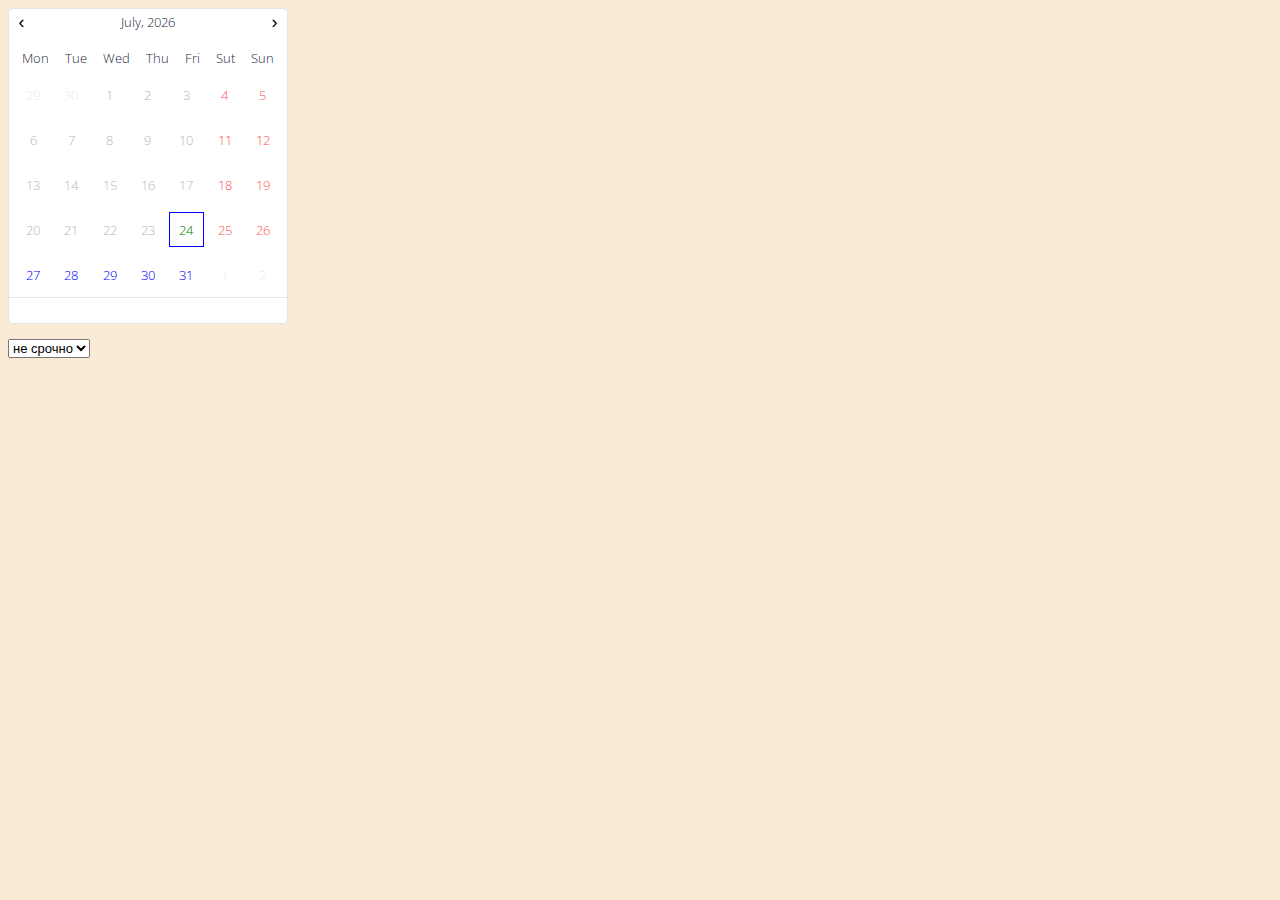
<file: index.html>
<!DOCTYPE html>
<html lang="en">
<head>
    <meta charset="UTF-8">
    <title>Title</title>
    <link rel="stylesheet" href="calendar.css">
    <link href="https://fonts.googleapis.com/css?family=Open+Sans:400,300,500,600,700&amp;subset=all" rel="stylesheet"
          type="text/css">

    <style>
        body{
            background: antiquewhite;
            font-family: 'Open Sans', sans-serif;
        }
        .kodim-datapicker-main{
            display: flex;
        }
    </style>
    <style>
        # ${KodimLibSettings.idDivCal} {
        background: #fff;
        width: ${KodimLibSettings.width};
        user-select: none;
        border-top: 1px solid;
        border-left: 1px solid;
        border-right: 1px solid;
        border-color: #e2e5ec;
        border-radius: 5px 5px 0 0;
    }

    #
    ${selector} {
        width: ${KodimLibSettings.width}
    }

    #
    ${selector} * {
        box-sizing: border-box;
        font-weight: 300;
        font-size: 13px
    }

    .c-calendar-head {
        display: flex;
        justify-content: space-between;
        align-items: center;
        margin-bottom: 10px
    }

    .c-calendar-body {
        display: block
    }

    .c-calendar-body div.days {
        color: #28283b;
        font-size: 12px;
    }

    .c-calendar-body div.days, .c-calendar-body div.kod-line {
        display: flex;
        padding: 5px;
        justify-content: space-around
    }

    .kod-line div {
        width: 35px;
        line-height: 35px;
        height: 35px;
        text-align: center;
        border: 1px solid transparent
    }

    #consultDateValue{
        padding: 5px;
        border: 1px solid #e2e5ec;
        text-align: center;
        margin: 0 auto 15px;
        width: 100%;
        border-radius: 0 0 5px 5px;
        display: block;
        background: #fff;
    }

    #kBtnPrev, #kBtnNext{
        font-size: 18px;
        line-height: 16px;
        cursor: pointer;
        width: 25px;
        height: 25px;
        background: #fff;
        border: none;
        border-radius: 5px;
    }

    .c-calendar-body div.not-current {
        color: #ebebeb
    }

    .c-calendar-body div.normal {
        cursor: pointer;
        color: blue
    }

    .c-calendar-body div.c-weekend {
        ${st} color: #ff5555;
    }

    .c-calendar-body div.today {
        font-weight: 500;
        color: green;
        font-size: 15px;
        cursor: pointer;
    }

    .c-calendar-body div.c-past-days {
        pointer-events: none;
        color: #b7b7b2
    }

    .c-calendar-body div.c-selected-days {
        border: 1px solid blue
    }

    .c-calendar-head div {
        border: none;
        color: #28283b;
        font-size: 16px
    }

    #cInsMessBlock, #cInsMessHover {
        font-size: 10px;
        border-radius: 5px;
    }
    </style>
</head>
<body>

<div id="startCalendar">
    <div class="kodim-datapicker-main">
        <div>
            <div id="kMainDiv">

            </div>
            <input id="consultDateValue" type="text" disabled>
        </div>
        <div id="cInsMessBlock"></div>
    </div><div id="cInsMessHover"></div>
</div>

<div>
<select id="priority">
    <option value="1">срочно</option>
    <option selected value="2">не срочно</option>
</select>
</div>
<!--<script src="kodim_datapicker.js"></script>-->
<script>
<!---->
let KodimLibSettings = {
    colorNext: "red",
    lang: "ru",
    minDateToday: 1,
    weekend: 0,
    idDivCal: "kMainDiv",
    btnNext: "btnNext",
    btnPrev: "btnPrev",
    inputId: "kodimValue",
    formatDate: "yyyy-MM-dd",
    width: '280px',
    oldV: "",
    message: {},
    noWeekend: []
};

function KodimLib() {

    let _KodimLibObject = {};

    const lang = {
        ru: {
            days: ['Пн', 'Вт', 'Ср', 'Чт', 'Пт', 'Сб', 'Вс'],
            months: ['Январь', 'Февраль', 'Март', 'Апрель', 'Май', 'Июнь', 'Июль', 'Август', 'Сентябрь', 'Октябрь', 'Ноябрь', 'Декабрь']
        },
        en: {
            days: ['Mon', 'Tue', 'Wed', 'Thu', 'Fri', 'Sut', 'Sun'],
            months: ['January', 'February', 'March', 'April', 'May', 'June', 'July', 'August', 'September', 'October', 'November', 'December']
        },
        pl: {
            days: ['Pon.', 'Wt.', 'Śr.', 'Czw.', 'Pt.', 'Sob.', 'Niedz.'],
            months: ['Styczeń', 'Luty', 'Marzec', 'Kwiecień', 'Maj', 'Czerwiec', 'Lipiec', 'Sierpień', 'Wrzesień', 'Październik', 'Listopad', 'Grudzień']
        },
    }

    _KodimLibObject.init = function (selector, settings = {}) {
        KodimLibSettings.selector = selector;
        if (settings !== {}) {
            KodimLibSettings = Object.assign(KodimLibSettings, settings)
        }
        let st = "cursor: not-allowed;";
        if (KodimLibSettings.weekend === 1) {
            st = "cursor: pointer;"
        }

        const startDiv = document.getElementById(selector);
        startDiv.classList.add('calendar-wrapper');
        // const create = `<div id="${KodimLibSettings.idDivCal}"></div><input id="${KodimLibSettings.inputId}" type="text" disabled><div id="cInsMessBlock"></div><div id="cInsMessHover"></div>`;
        // startDiv.insertAdjacentHTML('afterbegin', create);
        const d = new Date();
        KodimLibSettings.currMonth = d.getMonth();
        const style = `<style>#${KodimLibSettings.idDivCal}{background:#fff;width:${KodimLibSettings.width};user-select:none;border-top: 1px solid;border-left: 1px solid;border-right: 1px solid;border-color: #e2e5ec;border-radius: 5px 5px 0 0;}#${selector}{width: ${KodimLibSettings.width}}#${selector} *{box-sizing: border-box; font-weight: 300;font-size: 13px}.c-calendar-head{display:flex;justify-content:space-between;align-items: center;margin-bottom:10px}.c-calendar-body{display:block}.c-calendar-body div.days {color: #28283b;font-size: 12px;}.c-calendar-body div.days,.c-calendar-body div.kod-line{display:flex;padding:5px;justify-content:space-around}.kod-line div{width:35px;line-height:35px;height:35px;text-align:center;border:1px solid transparent}#${KodimLibSettings.inputId}{padding: 5px;border:1px solid #e2e5ec;text-align:center;margin:0 auto 15px;width:100%;border-radius:0 0 5px 5px;display:block;background:#fff;}#${KodimLibSettings.btnPrev},#${KodimLibSettings.btnNext}{font-size:18px;line-height: 16px;cursor:pointer;width:25px;height:25px;background:#fff;border:none;border-radius: 5px;}.c-calendar-body div.not-current{color:#ebebeb}.c-calendar-body div.normal{cursor:pointer;color:blue}.c-calendar-body div.c-weekend{${st} color: #ff5555;}.c-calendar-body div.today{font-weight:500;color:green;font-size:15px;cursor:pointer;}.c-calendar-body div.c-past-days{pointer-events:none;color:#b7b7b2}.c-calendar-body div.c-selected-days{border:1px solid blue}.c-calendar-head div{border:none;color:#28283b;font-size:16px}#cInsMessBlock,#cInsMessHover{font-size:10px;border-radius:5px;}</style>`;
        document.head.insertAdjacentHTML("beforeend", style);
        KodimLibSettings.currYear = d.getFullYear();
        KodimLibSettings.currDay = d.getDate();
        KodimLib().showCurrent();
        const inD = KodimLib().customFormatDate(d.getDate());
        const inpId = document.getElementById(KodimLibSettings.inputId);
        const d2 = KodimLib().customFormatDate(d.getDate(), "yyyy-MM-dd");
        document.getElementById(KodimLibSettings.selector).dataset.actual = d2;
        inpId.value = inD;
        // inpId.dispatchEvent(new Event('change'));
    };

    _KodimLibObject.resetToDay = function () {
        const d = new Date();
        KodimLibSettings.currMonth = d.getMonth();
        KodimLibSettings.currYear = d.getFullYear();
        KodimLibSettings.currDay = d.getDate();
        KodimLibSettings.oldV = d;
        KodimLib().showCurrent(1);
        const inD = KodimLib().customFormatDate(d.getDate());
        const inpId = document.getElementById(KodimLibSettings.inputId);
        inpId.value = inD;
        const d2 = KodimLib().customFormatDate(d.getDate(), "yyyy-MM-dd");
        document.getElementById(KodimLibSettings.selector).dataset.actual = d2;
    };
    _KodimLibObject.eventClick = function (target) {
        const t = target.innerHTML;
        const date = new Date();
        const dow = new Date(KodimLibSettings.currYear, KodimLibSettings.currMonth, Number(t));
        const kDays = document.querySelectorAll('.k-days');
        const dIso = date.toLocaleDateString();
        const dowIso = dow.toLocaleDateString();
        KodimLibSettings.oldV = dow;
        if(dow >= new Date()){
            for(let i=0;i<kDays.length;i++){
                const elem = kDays[i].innerHTML;
                if (elem === t) {
                    kDays[i].classList.add('c-selected-days')
                } else {
                    kDays[i].classList.remove('c-selected-days')
                }
            }
        }else if(dIso===dowIso){
            for(let i=0;i<kDays.length;i++){
                const elem = kDays[i].innerHTML;
                if (elem === t) {
                    kDays[i].classList.add('c-selected-days')
                } else {
                    kDays[i].classList.remove('c-selected-days')
                }
            }
        }
        const d = KodimLib().customFormatDate(t);
        const d2 = KodimLib().customFormatDate(t, "yyyy-MM-dd");
        document.getElementById(KodimLibSettings.inputId).value = d;
        document.getElementById(KodimLibSettings.selector).dataset.actual = d2;
        document.getElementById(KodimLibSettings.selector).dispatchEvent(new Event('change'));
    };

    _KodimLibObject.nextMonth = function () {
        if (KodimLibSettings.currMonth === 11) {
            KodimLibSettings.currMonth = 0;
            KodimLibSettings.currYear = KodimLibSettings.currYear + 1;
        } else {
            KodimLibSettings.currMonth = KodimLibSettings.currMonth + 1;
        }
        KodimLib().showCurrent();
    };
    _KodimLibObject.previousMonth = function () {
        if (KodimLibSettings.currMonth === 0) {
            KodimLibSettings.currMonth = 11;
            KodimLibSettings.currYear = KodimLibSettings.currYear - 1;
        } else {
            KodimLibSettings.currMonth = KodimLibSettings.currMonth - 1;
        }
        KodimLib().showCurrent();
    };

    _KodimLibObject.showCurrent = function () {
        KodimLib().showMonth(KodimLibSettings.currYear, KodimLibSettings.currMonth);
    };
    _KodimLibObject.showMonth = function (y, m) {
        let d = new Date(),firstDayOfMonth = new Date(y, m, 7).getDay()
            ,lastDateOfMonth = new Date(y, m + 1, 0).getDate(),
            lastDayOfLastMonth = m === 0 ? new Date(y - 1, 11, 0).getDate() : new Date(y, m, 0).getDate();
        let html = '<div class="c-calendar-head">';
        html += `<button id="${KodimLibSettings.btnPrev}" type="button">&#8249;</button><div>${lang[KodimLibSettings.lang].months[m]}, ${y}</div><button id="${KodimLibSettings.btnNext}" type="button">&#8250;</button></div>`;
        html += '<div class="c-calendar-body">';
        html += '<div class="days">';
        for (let i = 0; i < lang[KodimLibSettings.lang].days.length; i++) {
            html += '<div>' + lang[KodimLibSettings.lang].days[i] + '</div>';
        }
        html += '</div>';
        let i = 1;
        const countNoWeek = KodimLibSettings.noWeekend;
        do {
            let noWeek = true;
            let mes="";
            let mesClass = "";
            const fixDate = new Date(y, m, i);
            if(countNoWeek.length!==0){
                for (let k=0;k<countNoWeek.length;k++){
                    if(countNoWeek[k].date === fixDate.toLocaleDateString()){
                        noWeek=false;
                        mesClass = "hover-mess"
                        mes = countNoWeek[k].message
                    }
                }
            }
            let dow = fixDate.getDay();
            if (dow === 1) {
                html += '<div class="kod-line">';
            } else if (i === 1) {
                html += '<div class="kod-line">';
                let k = lastDayOfLastMonth - firstDayOfMonth + 1;
                for (let j = 0; j < firstDayOfMonth; j++) {
                    html += '<div class="not-current">' + k + '</div>';
                    k++;
                }
            }
            let chk = new Date();
            let chkM = chk.getMonth();
            if (i === KodimLibSettings.currDay && chkM === KodimLibSettings.currMonth) {
                html += `<div class="k-days today ${mesClass}" data-mess="${mes}">${i}</div>`;
            } else if (dow === 6 &&  noWeek || dow === 0 && noWeek) {
                html += `<div class="k-days c-weekend ${mesClass}" data-mess="${mes}">${i}</div>`;
            } else if (new Date(y, m, i) < new Date() && KodimLibSettings.minDateToday === 1) {
                html += `<div class="k-days c-past-days ${mesClass}" data-mess="${mes}">${i}</div>`;
            }else {html += `<div class="k-days normal ${mesClass}" data-mess="${mes}">${i}</div>`;}
            if (dow === 0) {
                html += '</div>';
            } else if (i === lastDateOfMonth) {
                let k = 1;
                for (dow; dow < 7; dow++) {
                    html += '<div class="not-current">' + k + '</div>';
                    k++;
                }
            }
            i++;
        } while (i <= lastDateOfMonth);
        html += '</div>';
        document.getElementById(KodimLibSettings.idDivCal).innerHTML = html;
        KodimLib().setsDate();
    };
    _KodimLibObject.setsPriorityDay = function () {
        const dLast = new Date(KodimLibSettings.oldV);
        const lD = dLast.getDate().toString();
        const lM = dLast.getMonth();
        const allDiv = document.querySelectorAll('.c-calendar-body div');
        let control = 0;
        const d = new Date();
        const t = d.getDay();
        const cm = d.getDate();
        const hd = d.getHours();
        if (KodimLibSettings.weekend === 0 && t === 6) {
            control = 2
        }
        if (KodimLibSettings.weekend === 0 && t === 0) {
            control = 1
        }
        let le = allDiv.length;
        for (let d = 0; d < le; d++) {
            if (allDiv[d].innerHTML === lD && lM === KodimLibSettings.currMonth && allDiv[d].classList.contains('not-current') === false) {
                allDiv[d + control].classList.add("k-days", "c-selected-days");
            }
            if (allDiv[d].innerHTML === cm.toString()  && new Date().getMonth() === KodimLibSettings.currMonth && isNaN(dLast.getTime()) && allDiv[d].classList.contains('not-current') === false) {
                allDiv[d + control].classList.add("k-days", "c-selected-days");
            }
        }
    };
    _KodimLibObject.setsDate = function () {
        const dLast = new Date(KodimLibSettings.oldV);
        const lD = dLast.getDate().toString();
        const lM = dLast.getMonth();
        const allDiv = document.querySelectorAll('.c-calendar-body div:not(.kod-line)');
        let control = 0;
        const da = new Date();
        const t = da.getDay();
        const cm = da.getDate();
        if (KodimLibSettings.weekend === 0 && t === 6) {
            control = 2
        }
        if (KodimLibSettings.weekend === 0 && t === 0) {
            control = 1
        }
        let le = allDiv.length;
        for (let d = 0; d < le; d++) {
            console.log(allDiv[d])
            if (allDiv[d].innerHTML === lD && lM === KodimLibSettings.currMonth && allDiv[d].classList.contains('not-current') === false) {
                allDiv[d + control].classList.add("k-days", "c-selected-days");
            }
            if (allDiv[d].innerHTML === cm.toString()  && new Date().getMonth() === KodimLibSettings.currMonth && isNaN(dLast.getTime()) && allDiv[d].classList.contains('not-current') === false) {
                allDiv[d + control].classList.add("k-days", "c-selected-days");
            }
        }
    };
    _KodimLibObject.customFormatDate = function (day, strF) {
        Date.prototype.format = function (format) {
            const o = {
                "M+": this.getMonth() + 1,
                "d+": this.getDate(),
                "h+": this.getHours(),
                "m+": this.getMinutes(),
                "s+": this.getSeconds(),
                "q+": Math.floor((this.getMonth() + 3) / 3),
                "S": this.getMilliseconds()
            }
            if (/(y+)/.test(format)) format = format.replace(RegExp.$1,
                (this.getFullYear() + "").substr(4 - RegExp.$1.length));
            for (let k in o) if (new RegExp("(" + k + ")").test(format))
                format = format.replace(RegExp.$1,
                    RegExp.$1.length == 1 ? o[k] :
                        ("00" + o[k]).substr(("" + o[k]).length));
            return format;
        }
        if(strF){
            return new Date(KodimLibSettings.currYear, KodimLibSettings.currMonth, day).format(strF);
        }else {
            return new Date(KodimLibSettings.currYear, KodimLibSettings.currMonth, day).format(KodimLibSettings.formatDate);
        }
    };

    return _KodimLibObject;
}


    //
    const settings = {
        lang: "en",
        minDateToday: 1,
        // formatDate:"yyyy-MM-dd",
        formatDate:"dd-MM-yyyy",
        noWeekend: [{date:'6.02.2023', message: "28.01.2023 мы работаем в сокращенном режиме: 10:00 - 14:00"}]
        // noWeekend: [{date:'31.01.2023', message: "28.01.2023 мы работаем в сокращенном режиме: 10:00 - 14:00"}]
    }
    const message={
        ru: {
            key1: "ВашаRU консультация будет оказана сегодня до 18:00",
            key2: "ВашаRU консультация будет оказана сегодня до 18:00<br>* Консультации заказанные после 17:30 будут оказаны на следующий рабочий день с 09:00 до 18:00",
            key3: "КонсультацииRU заказанные после 17:30 будут оказаны на следующий рабочий день с 09:00 до 18:00",
            key4: "ВашаRU консультация будет оказана сегодня c 09:00 до 18:00",
            key5: "СрочнаяRU консультация будет оказана сегодня в течение часа с момента заказа консультации.",
            key6: "СрочныеRU консультации заказанные после 17:30 переносятся на следующий рабочий день и будут оказаны с 09:00 до 18:00.",
            key7: "СрочнаяRU консультация будет оказана сегодня c 09:00 до 10:00."
        },
        en: {
            key1: "ВашаEN консультация будет оказана сегодня до 18:00",
            key2: "ВашаEN консультация будет оказана сегодня до 18:00<br>* Консультации заказанные после 17:30 будут оказаны на следующий рабочий день с 09:00 до 18:00",
            key3: "КонсультацииEN заказанные после 17:30 будут оказаны на следующий рабочий день с 09:00 до 18:00",
            key4: "ВашаEN консультация будет оказана сегодня c 09:00 до 18:00",
            key5: "СрочнаяEN консультация будет оказана сегодня в течение часа с момента заказа консультации.",
            key6: "СрочныеEN консультации заказанные после 17:30 переносятся на следующий рабочий день и будут оказаны с 09:00 до 18:00.",
            key7: "СрочнаяEN консультация будет оказана сегодня c 09:00 до 10:00."
        },
        pl: {
            key1: "ВашаPL консультация будет оказана сегодня до 18:00",
            key2: "ВашаPL консультация будет оказана сегодня до 18:00<br>* Консультации заказанные после 17:30 будут оказаны на следующий рабочий день с 09:00 до 18:00",
            key3: "КонсультацииPL заказанные после 17:30 будут оказаны на следующий рабочий день с 09:00 до 18:00",
            key4: "ВашаPL консультация будет оказана сегодня c 09:00 до 18:00",
            key5: "СрочнаяPL консультация будет оказана сегодня в течение часа с момента заказа консультации.",
            key6: "СрочныеPL консультации заказанные после 17:30 переносятся на следующий рабочий день и будут оказаны с 09:00 до 18:00.",
            key7: "СрочнаяPL консультация будет оказана сегодня c 09:00 до 10:00."
        }
    }
    const lang = "ru";

    document.addEventListener("DOMContentLoaded", function(e) {
        KodimLib().init('startCalendar',settings);

        const start = document.getElementById('startCalendar');



        document.getElementById('priority').addEventListener("change", function(e) {
            console.log("change")
            if(e.target.value === "1"){
                KodimLib().resetToDay()
                document.getElementById('startCalendar').classList.add('no-event');
            }else{
                document.getElementById('startCalendar').classList.remove('no-event');
            }
            handlerMess(start.dataset.actual)
        })

        document.getElementById('startCalendar').addEventListener("change", function(e) {
            console.log("change change")
            handlerMess(e.target.dataset.actual)
        })

        document.getElementById('startCalendar').addEventListener('click', (e) => {
            console.log("CLICK CLICK")
            const id = e.target.id;
            if (id === KodimLibSettings.btnNext) {
                KodimLib().nextMonth(e)
            } else if (id === KodimLibSettings.btnPrev) {
                KodimLib().previousMonth(e)
            } else if (e.target.classList.contains('normal')) {
                KodimLib().eventClick(e.target)
            } else if (e.target.classList.contains('c-weekend') && KodimLibSettings.weekend === 1) {
                KodimLib().eventClick(e.target);
            } else if (e.target.classList.contains('today')) {
                KodimLib().eventClick(e.target)
            }
        })
        document.getElementById('priority').dispatchEvent(new Event('change'));

        console.log(document.querySelectorAll('.hover-mess'))
        const cInsMessHover = document.getElementById('cInsMessHover');
        document.querySelectorAll('.hover-mess').forEach(i=>{
            i.addEventListener("mouseenter", function(e) {
                cInsMessHover.innerHTML = e.target.dataset.mess;
            })
        })
        document.querySelectorAll('.hover-mess').forEach(i=>{
            i.addEventListener("mouseout", function(e) {
                cInsMessHover.innerHTML = "";
            })
        })

        function handlerMess(runDate) {

            const priority = document.getElementById('priority');
            const dateToday = new Date();
            const currD = dateToday.getDate().toString();
            const currM = dateToday.getMonth();
            const ch = dateToday.getHours();
            const cm = dateToday.getMinutes();

            const date = new Date(runDate);
            const render = document.getElementById('cInsMessBlock');
            const gD = date.getDate().toString();
            const gM = date.getMonth();

            if (priority.value === "1") {
                console.log("priority")
                // kodimKalendar.resetToday()
                if (gD === currD && currM === gM) {
                    if (0 <= ch && ch <= 8) {
                        render.innerHTML = `<span style="color:green">${message[lang].key7}</span>`;
                    } else if (9 <= ch && ch <= 17) {
                        render.innerHTML = `<span style="color:green">${message[lang].key5}</span>`;
                    } else {
                        render.innerHTML = `<span style="color:red">${message[lang].key6}</span>`;
                    }
                } else {
                    render.innerHTML = ""
                }
            } else {
                console.log("NO priority")
                if (gD === currD && currM === gM) {
                    if (9 <= ch && ch <= 17) {
                        if (ch === 17 && cm <= 30) {
                            render.innerHTML = `<span style="color:orange">${message[lang].key2}</span>`;
                        } else {
                            render.innerHTML = `<span style="color:green">${message[lang].key1}</span>`;
                        }
                    } else if (0 <= ch && ch <= 8) {
                        render.innerHTML = `<span style="color:green">${message[lang].key4}</span>`;
                    } else {
                        render.innerHTML = `<span style="color:red">${message[lang].key3}</span>`;
                    }
                } else {
                    render.innerHTML = ""
                }
            }
        }
    })

</script>
</body>
</html>
</file>
<file: calendar.css>
.k-days:hover:not(.c-weekend){background: #f2f2f2;}
.c-calendar-body div.days {color: #28283b;font-size: 12px;}
.no-event{pointer-events: none}
</file>
